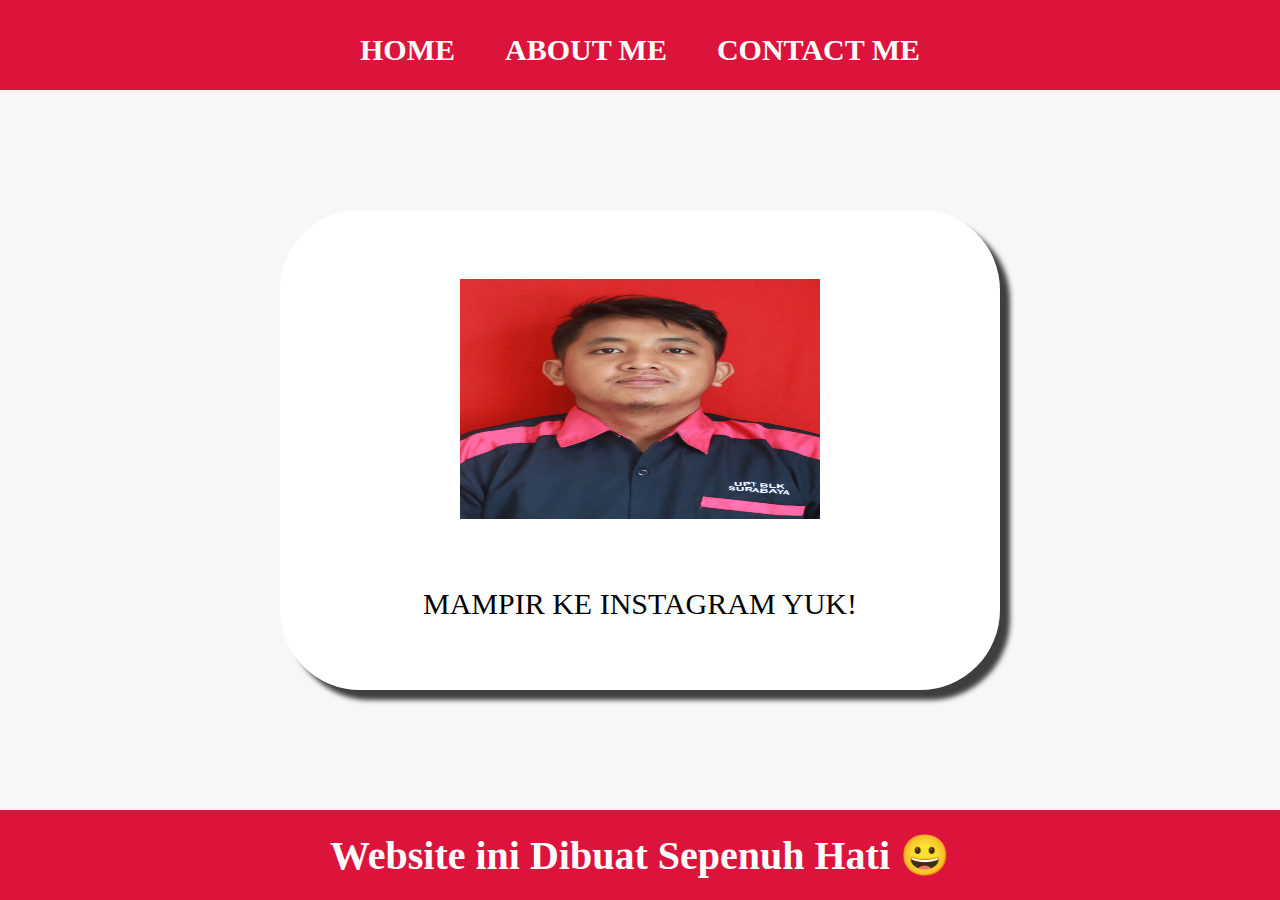
<file: index.html>
<html>
    <head>
        <title>WEB SAYA</title>
        <link rel="stylesheet" href="style.css" />
    </head>
    <body>
        <div class="container">
    <!-- NAVIGATION BAR -->
    <div class="container-navbar">
        <ul class="ul-navbar">
            <li class="li-navbar">
                <a href="#" class="a-navbar">HOME</a>
            </li>
            <li class="li-navbar">
                <a href="about.html" class="a-navbar">ABOUT ME</a>
            </li>
            <li class="li-navbar">
                <a href="contact.html" class="a-navbar">CONTACT ME</a>
            </li>
        </ul>
    </div>
    <!-- NAVIGATION BAR SELESAI -->

    <!-- CONTENT 1 -->
    <div class="container-content">
        <a href="https://www.instagram.com/nasrulanass?igsh=MWVicnVienI1Y2J4NA==" 
        class="a-content">
            <img src="NASRUL ANAS.JPG" class="img-content" />
            <p>MAMPIR KE INSTAGRAM YUK!</p>
        </a>
        
    </div>
    <!-- CONTENT 1 END -->

    <!-- FOOFTER -->
    <div class="container-footer">
        <h1 class="h1-footer">Website ini Dibuat Sepenuh Hati &#128512</h1>
    </div>
    <!-- FOOTER END -->
    </div>
    </body>
</html>
</file>
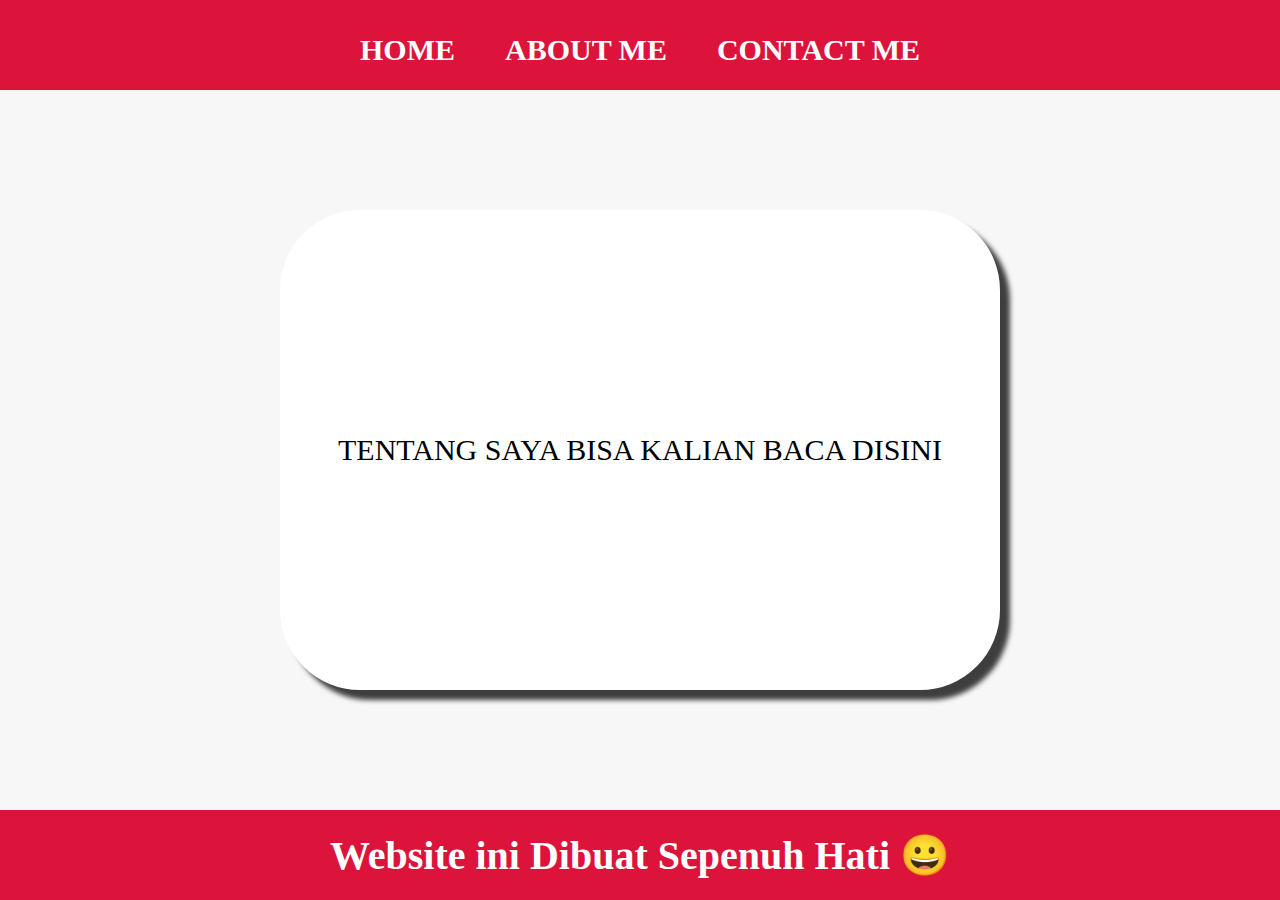
<file: about.html>
<html>
    <head>
        <title>ABOUT ME</title>
        <link rel="stylesheet" href="style.css" />
    </head>
    <body>
        <div class="container">
    <!-- NAVIGATION BAR -->
    <div class="container-navbar">
        <ul class="ul-navbar">
            <li class="li-navbar">
                <a href="index.html" class="a-navbar">HOME</a>
            </li>
            <li class="li-navbar">
                <a href="about.html" class="a-navbar">ABOUT ME</a>
            </li>
            <li class="li-navbar">
                <a href="contact.html" class="a-navbar">CONTACT ME</a>
            </li>
        </ul>
    </div>
    <!-- NAVIGATION BAR SELESAI -->

    <!-- CONTENT 1 -->
    <div class="container-content">
        <a href="https://www.instagram.com/nasrulanass?igsh=MWVicnVienI1Y2J4NA==" class="a-content">
            <p>TENTANG SAYA BISA KALIAN BACA DISINI</p>
        </a>
        
    </div>
    <!-- CONTENT 1 END -->

    <!-- FOOFTER -->
    <div class="container-footer">
        <h1 class="h1-footer">Website ini Dibuat Sepenuh Hati &#128512</h1>
    </div>
    <!-- FOOTER END -->
    </div>
    </body>
</html>
</file>
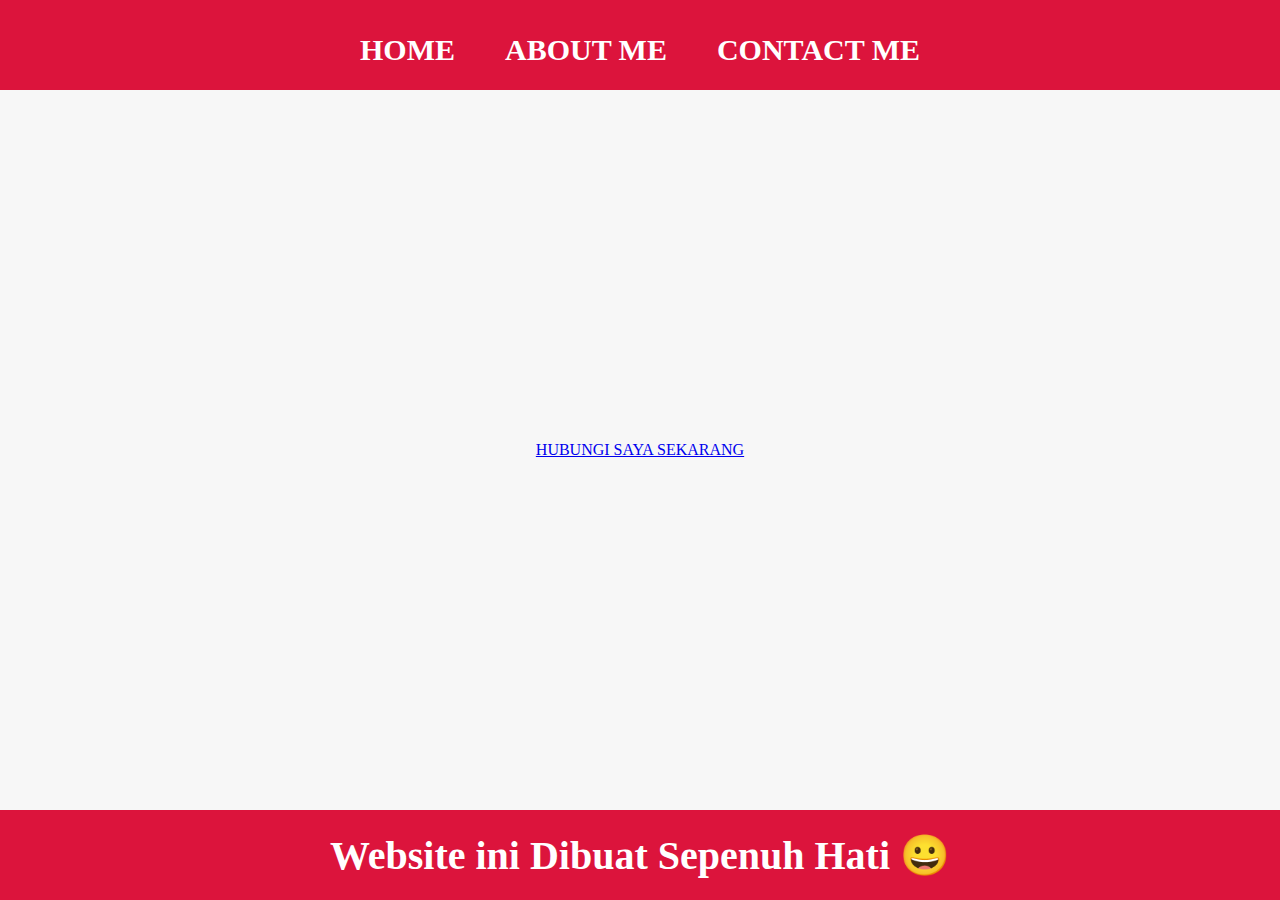
<file: contact.html>
<html>
    <head>
        <title>CONTACT ME</title>
        <link rel="stylesheet" href="style.css" />
    </head>
    <body>
        <div class="container">
    <!-- NAVIGATION BAR -->
    <div class="container-navbar">
        <ul class="ul-navbar">
            <li class="li-navbar">
                <a href="index.html" class="a-navbar">HOME</a>
            </li>
            <li class="li-navbar">
                <a href="about.html" class="a-navbar">ABOUT ME</a>
            </li>
            <li class="li-navbar">
                <a href="contact.html" class="a-navbar">CONTACT ME</a>
            </li>
        </ul>
    </div>
    <!-- NAVIGATION BAR SELESAI -->

    <!-- CONTENT 1 -->
    <div class="container-content">
        <a href="https://www.instagram.com/nasrulanass?igsh=MWVicnVienI1Y2J4NA== class="a-content">
            <p>HUBUNGI SAYA SEKARANG</p>
        </a>
        
    </div>
    <!-- CONTENT 1 END -->

    <!-- FOOFTER -->
    <div class="container-footer">
        <h1 class="h1-footer">Website ini Dibuat Sepenuh Hati &#128512</h1>
    </div>
    <!-- FOOTER END -->
    </div>
    </body>
</html>
</file>
<file: style.css>
*,
html {
    margin: 0;
    padding: 0;
}

.container {

}
.container-navbar {
    background-color: crimson;
    width: 100%;
    height: 10vh;
}

.ul-navbar {
    display: flex;
    height: 100px;
    justify-content: center;
    align-items: center;
}

.li-navbar {
    list-style-type: none;
    padding: 20px;
    margin: 5px;
    color: white;
    font-size: 30px;
}

.li-navbar:hover {
    background-color: crimson;
    transition: .5s ease-in-out;
    transition-delay: .1s;
    border-radius: 8px;
}

.a-navbar {
    color: white;
    text-decoration: none;
    font-weight: 800;
}

.container-content {
    background-color: #f7f7f7;
    display: flex;
    justify-content: center;
    align-items: center;
    height: 80vh;
}

.a-content {
    background-color: white;
    color: black;
    text-decoration: none;
    font-size: 30px;
    width: 720px;
    height: 480px;
    display: flex;
    flex-direction: column;
    justify-content: space-evenly;
    align-items: center;
    border-radius: 80px;
    box-shadow: 10px 10px 5px 0px rgba(0,0,0,0.75);
-webkit-box-shadow: 10px 10px 5px 0px rgba(0,0,0,0.75);
-moz-box-shadow: 10px 10px 5px 0px rgba(0,0,0,0.75);
}

.img-content {
    width: 50%;
    height: 50%;
}

.container-footer {
    height: 10vh;
    background-color: crimson;
    display: flex;
    justify-content: center;
    align-items: center;
}

.h1-footer {
    font-size: 40px;
    color: white;
}
</file>
